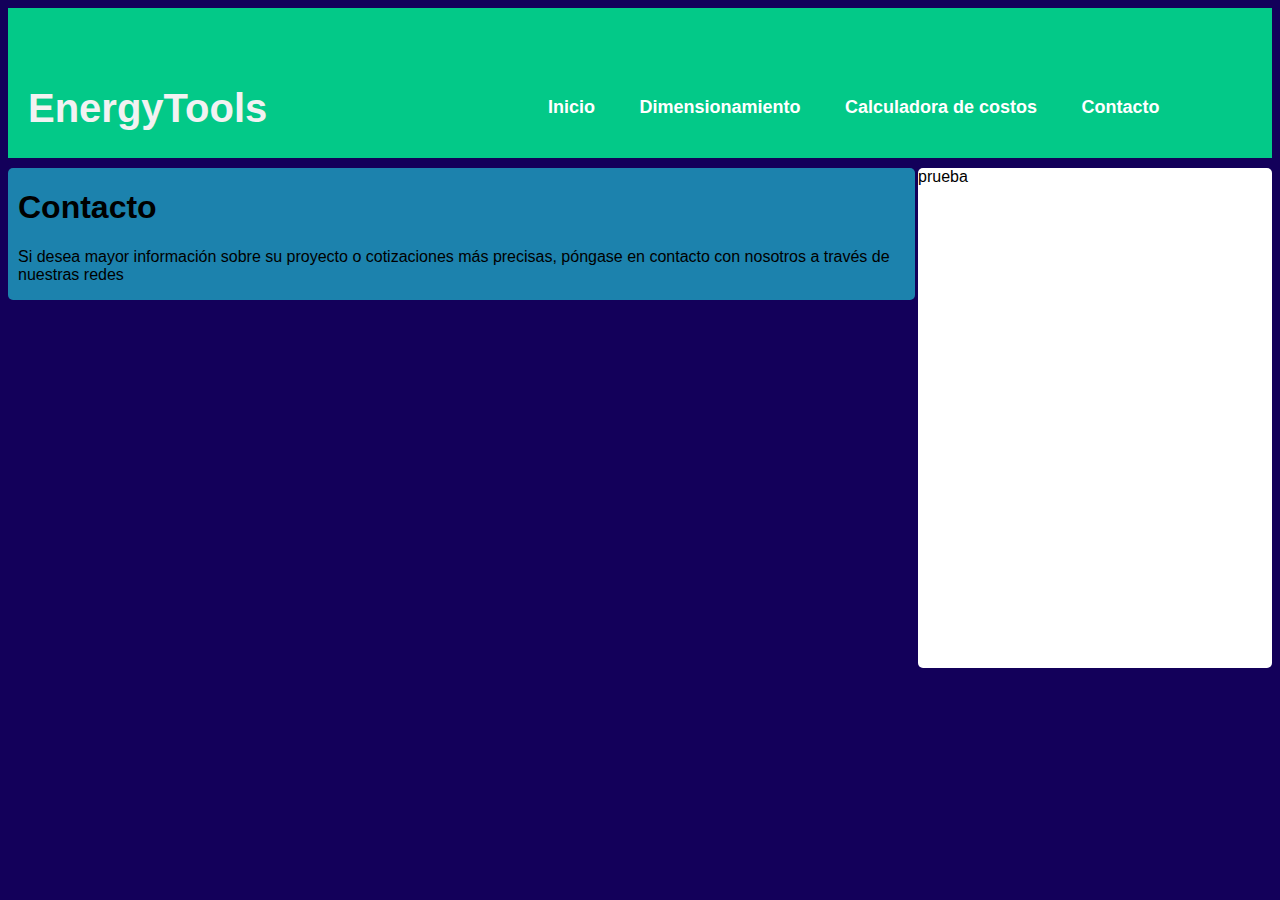
<file: contacto.html>
<!DOCTYPE html>

<html lang="es">

<head>
    <meta charset="UTF-8">
    <meta http-equiv="X-UA-Compatible" content="IE=edge">
    <meta name="viewport" content="width=device-width, initial-scale=1.0">
    <title>EnergyTools</title>
    <link rel="stylesheet" href="estilos.css">
    <style>
      .calculator {
        text-align: center;
        padding: 20px;
        background-color: lightblue;
      }
      
      input[type="number"] {
        padding: 5px 10px;
        font-size: 18px;
        border-radius: 5px;
        border: 1px solid gray;
      }
      
      button[type="button"] {
        padding: 10px 20px;
        font-size: 18px;
        border-radius: 5px;
        background-color: green;
        color: white;
        border: none;
        cursor: pointer;
      }
      </style>
</head>
<body>
    <header>
		<div class="wrapper">
			<div class="logo">EnergyTools
            </div>
			
			<nav>
				<a href="index.html">Inicio</a>
				<a href="dimensionamiento.html">Dimensionamiento</a>
				<a href="costos.html">Calculadora de costos</a>
				<a href="#">Contacto</a>
			</nav>
		</div>
	</header>
    <main>
        <section>
<h1>Contacto</h1>
<p>Si desea mayor información sobre su proyecto o cotizaciones más precisas, póngase en contacto con nosotros
a través de nuestras redes</p>

</p> </section>
    </main>
    <aside>prueba</aside>
</body>
</file>
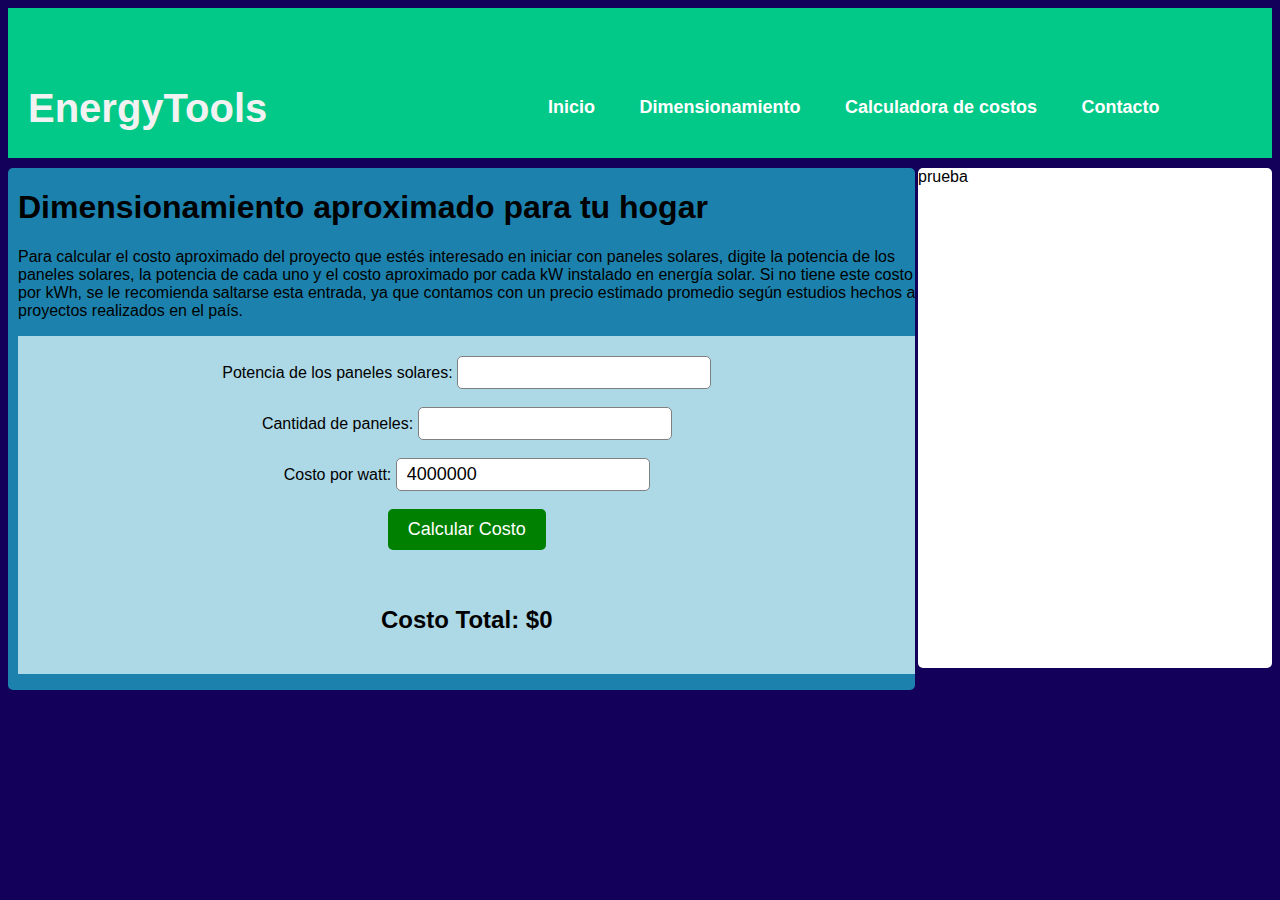
<file: costos.html>
<!DOCTYPE html>

<html lang="es">

<head>
    <meta charset="UTF-8">
    <meta http-equiv="X-UA-Compatible" content="IE=edge">
    <meta name="viewport" content="width=device-width, initial-scale=1.0">
    <title>EnergyTools</title>
    <link rel="stylesheet" href="estilos.css">
    <style>
      .calculator {
        text-align: center;
        padding: 20px;
        background-color: lightblue;
      }
      
      input[type="number"] {
        padding: 5px 10px;
        font-size: 18px;
        border-radius: 5px;
        border: 1px solid gray;
      }
      
      button[type="button"] {
        padding: 10px 20px;
        font-size: 18px;
        border-radius: 5px;
        background-color: green;
        color: white;
        border: none;
        cursor: pointer;
      }
      </style>
</head>
<body>
    <header>
		<div class="wrapper">
			<div class="logo">EnergyTools
            </div>
			
			<nav>
				<a href="index.html">Inicio</a>
				<a href="dimensionamiento.html">Dimensionamiento</a>
				<a href="#">Calculadora de costos</a>
				<a href="contacto.html">Contacto</a>
			</nav>
		</div>
	</header>
    <main>
        <section>
<h1>Dimensionamiento aproximado para tu hogar</h1>
<p>Para calcular el costo aproximado del proyecto que estés interesado en iniciar con paneles solares, digite la potencia de los paneles solares, la potencia de cada uno y el costo aproximado por cada kW instalado en energía solar. Si no tiene este costo por kWh, se le recomienda saltarse esta entrada, 
  ya que contamos con un precio estimado promedio según estudios hechos a proyectos realizados en el país.
</p>
<div class="calculator">

  <form>
    <label for="wattage">Potencia de los paneles solares:</label>
    <input type="number" id="wattage" name="wattage">
    <br><br>
    <label for="area">Cantidad de paneles:</label>
    <input type="number" id="area" name="area">
    <br><br>
    <label for="costPerWatt">Costo por watt:</label>
    <input type="number" value="4000000" id="costPerWatt" name="costPerWatt">
    <br><br>
    <button type="button" onclick="calculateCost()">Calcular Costo</button>
  </form>
  <br><br>
  <h2>Costo Total: $<span id="totalCost">0</span></h2>
</div>
      <script>
      function calculateCost() {
  var wattage = document.getElementById("wattage").value;
  var area = document.getElementById("area").value;
  var costPerWatt = document.getElementById("costPerWatt").value;
  
  var totalWattage = wattage * area;
  var totalCost = totalWattage * costPerWatt;
  
  document.getElementById("totalCost").innerHTML = totalCost;
}
      </script>
</p> </section>
    </main>
    <aside>prueba</aside>
</body>
</file>
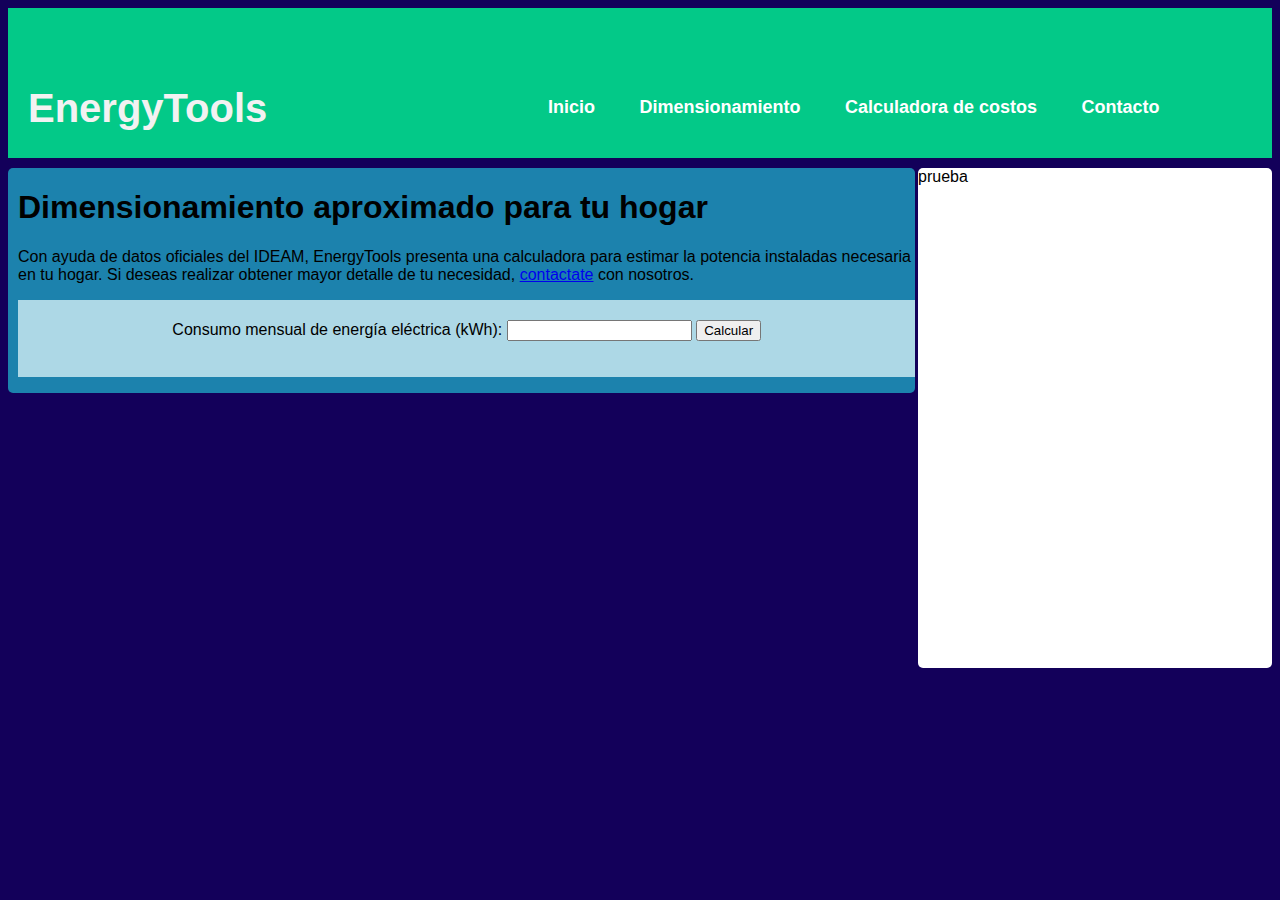
<file: dimensionamiento.html>
<!DOCTYPE html>

<html lang="es">

<head>
    <meta charset="UTF-8">
    <meta http-equiv="X-UA-Compatible" content="IE=edge">
    <meta name="viewport" content="width=device-width, initial-scale=1.0">
    <title>EnergyTools</title>
    <link rel="stylesheet" href="estilos.css">
    <style>
        /* CSS styles go here */
        .calculator {
        text-align: center;
        padding: 20px;
        background-color: lightblue;
      }
      
      input[type="number"] {
        padding: 5px 10px;
        font-size: 18px;
        border-radius: 5px;
        border: 1px solid gray;
      }
      
      button[type="button"] {
        padding: 10px 20px;
        font-size: 18px;
        border-radius: 5px;
        background-color: green;
        color: white;
        border: none;
        cursor: pointer;
      }
      </style>
</head>
<body>
    <header>
		<div class="wrapper">
			<div class="logo">EnergyTools
            </div>
			
			<nav>
        <a href="index.html">Inicio</a>
				<a href="#">Dimensionamiento</a>
				<a href="costos.html">Calculadora de costos</a>
				<a href="contacto.html">Contacto</a>
			</nav>
		</div>
	</header>
    <main>
        <section>
		<h1>Dimensionamiento aproximado para tu hogar</h1>

<p>Con ayuda de datos oficiales del IDEAM, EnergyTools presenta una calculadora para estimar la potencia instaladas necesaria en tu hogar.
    Si deseas realizar obtener mayor detalle de tu necesidad, <a href="contacto.html">contactate</a> con nosotros.
</p>
 <div class="calculator">
   <form id="calculator-form">
        <label for="consumption">Consumo mensual de energía eléctrica (kWh):</label>
        <input type="text" id="consumption" name="consumption" required>
        <button type="submit">Calcular</button>
      </form><p></p>
      <div id="result"></div></div>
      <script>
        // JavaScript code goes here
        const form = document.querySelector('#calculator-form');
        const result = document.querySelector('#result');
    
        form.addEventListener('submit', function(event) {
          event.preventDefault();
          const vacio="";
    
          // calculate required solar panel power
          const consumption = form.elements.consumption.value;
          const hsp= 4;
          const PR= 0.8; 
          const diasmes=30;
          const potencia = (consumption / diasmes)/(hsp*PR);
          const requiredPower= potencia.toFixed(2);
          const panelesrestar= requiredPower/0.210;
          const restarSolar=panelesrestar.toFixed(0)
          const panelesjinko= requiredPower/0.450;
          const jinko=panelesjinko.toFixed(0)
    
          result.textContent = `Potencia instalada aproximada requerida: ${requiredPower} kW.
          Lo que es igual a instalar aproximadamente  ${restarSolar} paneles de 210W de la marca RestarSolar o ${jinko} paneles de 450W de la marca JinkoSolar `;
     
        });
      </script>
</p> </section>
    </main>
    <aside>prueba</aside>
</body></html>
</file>
<file: estilos.css>
body {
    font-family: Verdana, Geneva, Tahoma, sans-serif;

    background:#13005A;
   
}
header {
	width:100%; /* Establecemos que el header abarque el 100% del documento */
	overflow:hidden; /* Eliminamos errores de float */
	background:#03C988;
	margin-bottom:10px;
    height:150px;
    
}

.wrapper {

	margin-left:20px; /*Centramos los elementos */
	overflow:hidden; /* Eliminamos errores de float */
}

header .logo {
	color:#f2f2f2;
	font-size:40px;
	line-height:200px;
	float:left;
	font-weight:bold;
  
  
}

header nav {
    margin: 0 0 50px 500px; 
	line-height:200px;
}

header nav a {
	display:inline-block;
	color:#fff;
	text-decoration:none;
	padding:10px 20px;
	line-height:normal;
	font-size:18px;
	font-weight:bold;
	-webkit-transition:all 500ms ease;
	-o-transition:all 500ms ease;
	transition:all 500ms ease;
}

header nav a:hover {
	background:#f56f3a;
	border-radius:10px;
}
@media screen and (max-width: 950px) {
	header .logo,
	header nav {
		width:100%;
		text-align:center; /*Centramos el menu y el logotipo*/
		line-height:100px;
	}

}
main {
}
section {
	border-radius: 5px;
    float:left;
padding-left:10px;
width:71%;
    background-color:#1C82AD;
}
aside {
    width:8%;
    height:500px;
    background-color:white;
    border-color: black;
    border-radius:5px;
    float:right;
    padding-right:20%;
}
</file>
